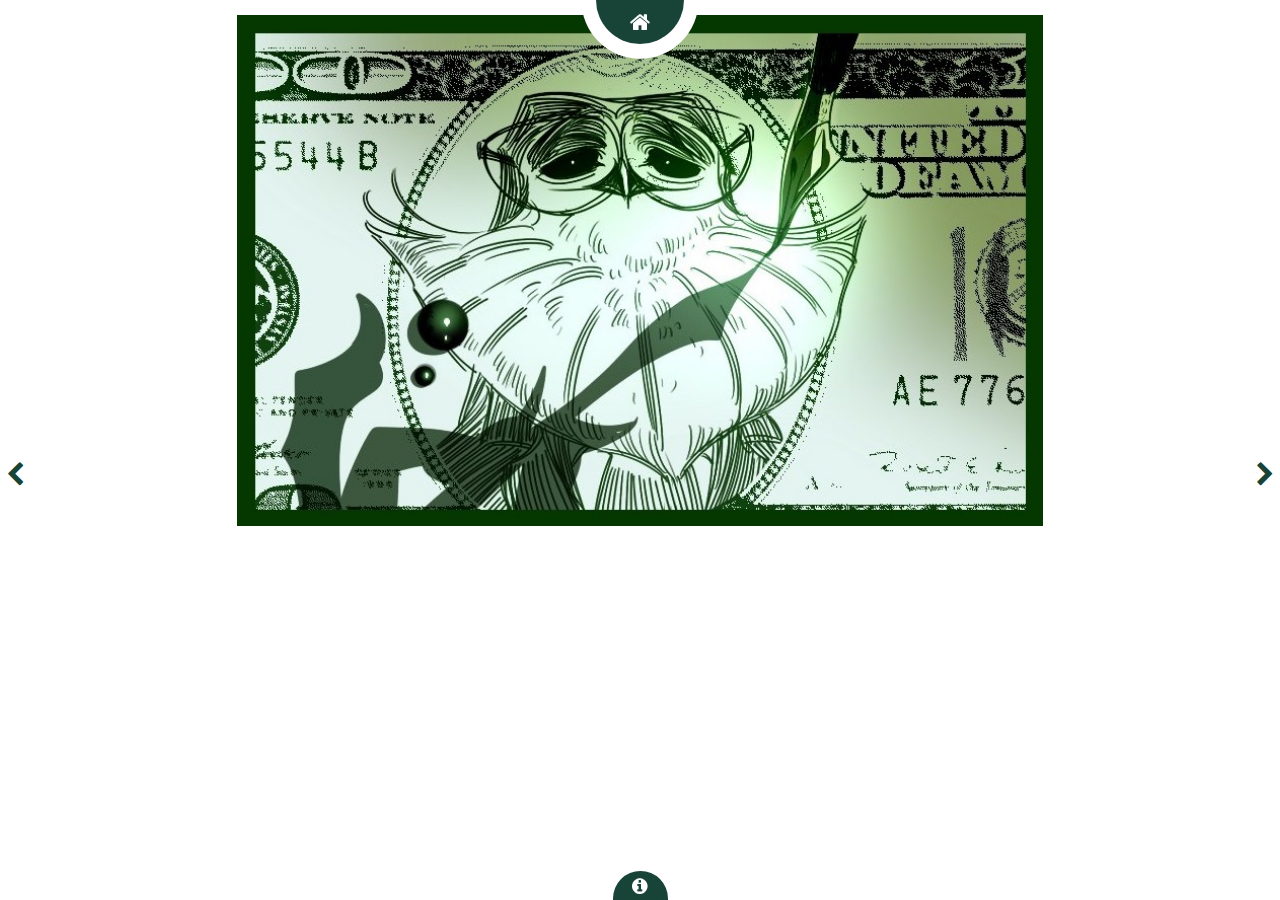
<file: detail1.html>
<!DOCTYPE HTML>
<!--
	Radius by TEMPLATED
	templated.co @templatedco
	Released for free under the Creative Commons Attribution 3.0 license (templated.co/license)
-->
<html>
	<head>
		<title>detail 1</title>
		<meta charset="utf-8" />
		<meta name="viewport" content="width=device-width, initial-scale=1" />
		<link rel="stylesheet" href="assets/css/main.css" />
	</head>
	<body>

		<!-- Header -->
			<header id="header" class="preview">
				<div class="inner">
					<div class="content">
						<h1>박지수</h1>
						<h2>메일로 연락해주세요. gpg1127@gmail.com</h2>
					</div>
					<a href="index.html" class="button hidden"><span>Let's Go</span></a>
				</div>
			</header>

		<!-- Main -->
			<div id="preview">
				<div class="inner">
					<div class="image fit">
						<img src="images/pic05.jpg" alt="" />
					</div>
					<div class="content">
						<header>
							<h2> </h2>
						</header>
						<p> </p>
					</div>
				</div>
				<a href="detail1.html" class="nav previous"><span class="fa fa-chevron-left"></span></a>
				<a href="detail2.html" class="nav next"><span class="fa fa-chevron-right"></span></a>
			</div>

		<!-- Footer -->
			<footer id="footer">
				<a href="#" class="info fa fa-info-circle"><span>About</span></a>
				<div class="inner">
					<div class="content">
						<h3>Vestibulum hendrerit tortor id gravida</h3>
						<p>In tempor porttitor nisl non elementum. Nulla ipsum ipsum, feugiat vitae vehicula vitae, imperdiet sed risus. Fusce sed dictum neque, id auctor felis. Praesent luctus sagittis viverra. Nulla erat nibh, fermentum quis enim ac, ultrices euismod augue. Proin ligula nibh, pretium at enim eget, tempor feugiat nulla.</p>
					</div>
					<div class="copyright">
						<h3>Follow me</h3>
						<ul class="icons">
							<li><a href="#" class="icon fa-twitter"><span class="label">Twitter</span></a></li>
							<li><a href="#" class="icon fa-facebook"><span class="label">Facebook</span></a></li>
							<li><a href="#" class="icon fa-instagram"><span class="label">Instagram</span></a></li>
							<li><a href="#" class="icon fa-dribbble"><span class="label">Dribbble</span></a></li>
						</ul>
						&copy; Untitled. Design: <a href="https://templated.co">TEMPLATED</a>. Images: <a href="https://unsplash.com/">Unsplash</a>.
					</div>
				</div>
			</footer>

		<!-- Scripts -->
			<script src="assets/js/jquery.min.js"></script>
			<script src="assets/js/skel.min.js"></script>
			<script src="assets/js/util.js"></script>
			<script src="assets/js/main.js"></script>

	</body>
</html>
</file>
<file: assets/css/main.css>
@import url(font-awesome.min.css);
@import url(https://fonts.googleapis.com/css?family=Pattaya|Work+Sans:400,200,300);

/*
	Radius by TEMPLATED
	templated.co @templatedco
	Released for free under the Creative Commons Attribution 3.0 license (templated.co/license)
*/

/* Reset */

	html, body, div, span, applet, object, iframe, h1, h2, h3, h4, h5, h6, p, blockquote, pre, a, abbr, acronym, address, big, cite, code, del, dfn, em, img, ins, kbd, q, s, samp, small, strike, strong, sub, sup, tt, var, b, u, i, center, dl, dt, dd, ol, ul, li, fieldset, form, label, legend, table, caption, tbody, tfoot, thead, tr, th, td, article, aside, canvas, details, embed, figure, figcaption, footer, header, hgroup, menu, nav, output, ruby, section, summary, time, mark, audio, video {
		margin: 0;
		padding: 0;
		border: 0;
		font-size: 100%;
		font: inherit;
		vertical-align: baseline;
	}

	article, aside, details, figcaption, figure, footer, header, hgroup, menu, nav, section {
		display: block;
	}

	body {
		line-height: 1;
	}

	ol, ul {
		list-style: none;
	}

	blockquote, q {
		quotes: none;
	}

	blockquote:before, blockquote:after, q:before, q:after {
		content: '';
		content: none;
	}

	table {
		border-collapse: collapse;
		border-spacing: 0;
	}

	body {
		-webkit-text-size-adjust: none;
	}

/* Box Model */

	*, *:before, *:after {
		-moz-box-sizing: border-box;
		-webkit-box-sizing: border-box;
		box-sizing: border-box;
	}

/* Basic */

	@-ms-viewport {
		width: device-width;
	}

	@media screen and (max-width: 480px) {

		html, body {
			min-width: 320px;
		}

	}

	body {
		background: #fff;
	}

		body.is-loading *, body.is-loading *:before, body.is-loading *:after {
			-moz-animation: none !important;
			-webkit-animation: none !important;
			-ms-animation: none !important;
			animation: none !important;
			-moz-transition: none !important;
			-webkit-transition: none !important;
			-ms-transition: none !important;
			transition: none !important;
		}

/* Type */

	body {
		background-color: #fff;
		color: #444;
	}

	body, input, select, textarea {
		font-family: "Work Sans", sans-serif;
		font-size: 13pt;
		font-weight: 300;
		line-height: 1.65;
	}

		@media screen and (max-width: 1680px) {

			body, input, select, textarea {
				font-size: 11pt;
			}

		}

		@media screen and (max-width: 1280px) {

			body, input, select, textarea {
				font-size: 11pt;
			}

		}

		@media screen and (max-width: 980px) {

			body, input, select, textarea {
				font-size: 12pt;
			}

		}

		@media screen and (max-width: 736px) {

			body, input, select, textarea {
				font-size: 12pt;
			}

		}

		@media screen and (max-width: 480px) {

			body, input, select, textarea {
				font-size: 12pt;
			}

		}

	a {
		text-decoration: underline;
		outline: 0;
	}

		a:hover {
			text-decoration: none;
		}

	strong, b {
		font-weight: 300;
	}

	em, i {
		font-style: italic;
	}

	p {
		margin: 0 0 2em 0;
	}

	h1, h2, h3, h4, h5, h6 {
		font-weight: 300;
		line-height: 1.5;
		margin: 0 0 1em 0;
	}

		h1 a, h2 a, h3 a, h4 a, h5 a, h6 a {
			color: inherit;
			text-decoration: none;
		}

	h2 {
		font-size: 1.75em;
	}

	h3 {
		font-size: 1.35em;
	}

	h4 {
		font-size: 1.1em;
	}

	h5 {
		font-size: 0.9em;
	}

	h6 {
		font-size: 0.7em;
	}

	sub {
		font-size: 0.8em;
		position: relative;
		top: 0.5em;
	}

	sup {
		font-size: 0.8em;
		position: relative;
		top: -0.5em;
	}

	blockquote {
		border-left: solid 4px;
		font-style: italic;
		margin: 0 0 2em 0;
		padding: 0.5em 0 0.5em 2em;
	}

	code {
		border-radius: 0px;
		border: solid 1px;
		font-family: "Courier New", monospace;
		font-size: 0.9em;
		margin: 0 0.25em;
		padding: 0.25em 0.65em;
	}

	pre {
		-webkit-overflow-scrolling: touch;
		font-family: "Courier New", monospace;
		font-size: 0.9em;
		margin: 0 0 2em 0;
	}

		pre code {
			display: block;
			line-height: 1.75;
			padding: 1em 1.5em;
			overflow-x: auto;
		}

	hr {
		border: 0;
		border-bottom: solid 1px;
		margin: 2em 0;
	}

		hr.major {
			margin: 3em 0;
		}

	.align-left {
		text-align: left;
	}

	.align-center {
		text-align: center;
	}

	.align-right {
		text-align: right;
	}

	input, select, textarea {
		color: #555;
	}

	a {
		color: #184437;
	}

	strong, b {
		color: #555;
	}

	h1, h2, h3, h4, h5, h6 {
		color: #555;
	}

	blockquote {
		border-left-color: rgba(144, 144, 144, 0.25);
	}

	code {
		background: rgba(144, 144, 144, 0.075);
		border-color: rgba(144, 144, 144, 0.25);
	}

	hr {
		border-bottom-color: rgba(144, 144, 144, 0.25);
	}

/* Box */

	.box {
		border-radius: 0px;
		border: solid 1px;
		margin-bottom: 2em;
		padding: 1.5em;
	}

		.box > :last-child,
		.box > :last-child > :last-child,
		.box > :last-child > :last-child > :last-child {
			margin-bottom: 0;
		}

		.box.alt {
			border: 0;
			border-radius: 0;
			padding: 0;
		}

	.box {
		border-color: rgba(144, 144, 144, 0.25);
	}

/* Button */

	input[type="submit"],
	input[type="reset"],
	input[type="button"],
	button,
	.button {
		-moz-appearance: none;
		-webkit-appearance: none;
		-ms-appearance: none;
		appearance: none;
		-moz-transition: background-color 0.2s ease-in-out, color 0.2s ease-in-out;
		-webkit-transition: background-color 0.2s ease-in-out, color 0.2s ease-in-out;
		-ms-transition: background-color 0.2s ease-in-out, color 0.2s ease-in-out;
		transition: background-color 0.2s ease-in-out, color 0.2s ease-in-out;
		border-radius: 0px;
		border: 0;
		cursor: pointer;
		display: inline-block;
		font-weight: 300;
		height: 2.85em;
		line-height: 2.95em;
		padding: 0 2.5em;
		text-align: center;
		text-decoration: none;
		white-space: nowrap;
	}

		input[type="submit"].icon,
		input[type="reset"].icon,
		input[type="button"].icon,
		button.icon,
		.button.icon {
			padding-left: 1.35em;
		}

			input[type="submit"].icon:before,
			input[type="reset"].icon:before,
			input[type="button"].icon:before,
			button.icon:before,
			.button.icon:before {
				margin-right: 0.5em;
			}

		input[type="submit"].alt,
		input[type="reset"].alt,
		input[type="button"].alt,
		button.alt,
		.button.alt {
			background: #FFF;
			color: #184437;
		}

		input[type="submit"].fit,
		input[type="reset"].fit,
		input[type="button"].fit,
		button.fit,
		.button.fit {
			display: block;
			margin: 0 0 1em 0;
			width: 100%;
		}

		input[type="submit"].small,
		input[type="reset"].small,
		input[type="button"].small,
		button.small,
		.button.small {
			font-size: 0.8em;
		}

		input[type="submit"].big,
		input[type="reset"].big,
		input[type="button"].big,
		button.big,
		.button.big {
			font-size: 1.35em;
		}

		input[type="submit"].disabled, input[type="submit"]:disabled,
		input[type="reset"].disabled,
		input[type="reset"]:disabled,
		input[type="button"].disabled,
		input[type="button"]:disabled,
		button.disabled,
		button:disabled,
		.button.disabled,
		.button:disabled {
			-moz-pointer-events: none;
			-webkit-pointer-events: none;
			-ms-pointer-events: none;
			pointer-events: none;
			opacity: 0.25;
		}

		@media screen and (max-width: 480px) {

			input[type="submit"],
			input[type="reset"],
			input[type="button"],
			button,
			.button {
				padding: 0;
			}

		}

/* Form */

	form {
		margin: 0 0 2em 0;
	}

	label {
		display: block;
		font-size: 0.9em;
		font-weight: 300;
		margin: 0 0 1em 0;
	}

	input[type="text"],
	input[type="password"],
	input[type="email"],
	select,
	textarea {
		-moz-appearance: none;
		-webkit-appearance: none;
		-ms-appearance: none;
		appearance: none;
		border-radius: 0px;
		border: none;
		border: solid 1px;
		color: inherit;
		display: block;
		outline: 0;
		padding: 0 1em;
		text-decoration: none;
		width: 100%;
	}

		input[type="text"]:invalid,
		input[type="password"]:invalid,
		input[type="email"]:invalid,
		select:invalid,
		textarea:invalid {
			box-shadow: none;
		}

	.select-wrapper {
		text-decoration: none;
		display: block;
		position: relative;
	}

		.select-wrapper:before {
			-moz-osx-font-smoothing: grayscale;
			-webkit-font-smoothing: antialiased;
			font-family: FontAwesome;
			font-style: normal;
			font-weight: normal;
			text-transform: none !important;
		}

		.select-wrapper:before {
			content: '\f078';
			display: block;
			height: 2.75em;
			line-height: 2.75em;
			pointer-events: none;
			position: absolute;
			right: 0;
			text-align: center;
			top: 0;
			width: 2.75em;
		}

		.select-wrapper select::-ms-expand {
			display: none;
		}

	input[type="text"],
	input[type="password"],
	input[type="email"],
	select {
		height: 2.75em;
	}

	textarea {
		padding: 0.75em 1em;
	}

	input[type="checkbox"],
	input[type="radio"] {
		-moz-appearance: none;
		-webkit-appearance: none;
		-ms-appearance: none;
		appearance: none;
		display: block;
		float: left;
		margin-right: -2em;
		opacity: 0;
		width: 1em;
		z-index: -1;
	}

		input[type="checkbox"] + label,
		input[type="radio"] + label {
			text-decoration: none;
			cursor: pointer;
			display: inline-block;
			font-size: 1em;
			font-weight: 300;
			padding-left: 2.4em;
			padding-right: 0.75em;
			position: relative;
		}

			input[type="checkbox"] + label:before,
			input[type="radio"] + label:before {
				-moz-osx-font-smoothing: grayscale;
				-webkit-font-smoothing: antialiased;
				font-family: FontAwesome;
				font-style: normal;
				font-weight: normal;
				text-transform: none !important;
			}

			input[type="checkbox"] + label:before,
			input[type="radio"] + label:before {
				border-radius: 0px;
				border: solid 1px;
				content: '';
				display: inline-block;
				height: 1.65em;
				left: 0;
				line-height: 1.58125em;
				position: absolute;
				text-align: center;
				top: 0;
				width: 1.65em;
			}

		input[type="checkbox"]:checked + label:before,
		input[type="radio"]:checked + label:before {
			content: '\f00c';
		}

	input[type="checkbox"] + label:before {
		border-radius: 0px;
	}

	input[type="radio"] + label:before {
		border-radius: 100%;
	}

	::-webkit-input-placeholder {
		opacity: 1.0;
	}

	:-moz-placeholder {
		opacity: 1.0;
	}

	::-moz-placeholder {
		opacity: 1.0;
	}

	:-ms-input-placeholder {
		opacity: 1.0;
	}

	.formerize-placeholder {
		opacity: 1.0;
	}

	label {
		color: #555;
	}

	input[type="text"],
	input[type="password"],
	input[type="email"],
	select,
	textarea {
		background: rgba(144, 144, 144, 0.075);
		border-color: rgba(144, 144, 144, 0.25);
	}

		input[type="text"]:focus,
		input[type="password"]:focus,
		input[type="email"]:focus,
		select:focus,
		textarea:focus {
			border-color: #184437;
			box-shadow: 0 0 0 1px #184437;
		}

	.select-wrapper:before {
		color: rgba(144, 144, 144, 0.25);
	}

	input[type="checkbox"] + label,
	input[type="radio"] + label {
		color: #444;
	}

		input[type="checkbox"] + label:before,
		input[type="radio"] + label:before {
			background: rgba(144, 144, 144, 0.075);
			border-color: rgba(144, 144, 144, 0.25);
		}

	input[type="checkbox"]:checked + label:before,
	input[type="radio"]:checked + label:before {
		background-color: #184437;
		border-color: #184437;
		color: #ffffff;
	}

	input[type="checkbox"]:focus + label:before,
	input[type="radio"]:focus + label:before {
		border-color: #184437;
		box-shadow: 0 0 0 1px #184437;
	}

	::-webkit-input-placeholder {
		color: #bbb !important;
	}

	:-moz-placeholder {
		color: #bbb !important;
	}

	::-moz-placeholder {
		color: #bbb !important;
	}

	:-ms-input-placeholder {
		color: #bbb !important;
	}

	.formerize-placeholder {
		color: #bbb !important;
	}

/* Icon */

	.icon {
		text-decoration: none;
		border-bottom: none;
		position: relative;
	}

		.icon:before {
			-moz-osx-font-smoothing: grayscale;
			-webkit-font-smoothing: antialiased;
			font-family: FontAwesome;
			font-style: normal;
			font-weight: normal;
			text-transform: none !important;
		}

		.icon > .label {
			display: none;
		}

/* Image */

	.image {
		border-radius: 0px;
		border: 0;
		display: inline-block;
		position: relative;
	}

		.image img {
			border-radius: 0px;
			display: block;
		}

		.image.left, .image.right {
			max-width: 40%;
		}

			.image.left img, .image.right img {
				width: 100%;
			}

		.image.left {
			float: left;
			margin: 0 1.5em 1em 0;
			top: 0.25em;
		}

		.image.right {
			float: right;
			margin: 0 0 1em 1.5em;
			top: 0.25em;
		}

		.image.fit {
			display: block;
			margin: 0 0 2em 0;
			width: 100%;
		}

			.image.fit img {
				width: 100%;
			}

		.image.main {
			display: block;
			margin: 0 0 3em 0;
			width: 100%;
		}

			.image.main img {
				width: 100%;
			}

/* List */

	ol {
		list-style: decimal;
		margin: 0 0 2em 0;
		padding-left: 1.25em;
	}

		ol li {
			padding-left: 0.25em;
		}

	ul {
		list-style: disc;
		margin: 0 0 2em 0;
		padding-left: 1em;
	}

		ul li {
			padding-left: 0.5em;
		}

		ul.alt {
			list-style: none;
			padding-left: 0;
		}

			ul.alt li {
				border-top: solid 1px;
				padding: 0.5em 0;
			}

				ul.alt li:first-child {
					border-top: 0;
					padding-top: 0;
				}

		ul.icons {
			cursor: default;
			list-style: none;
			padding-left: 0;
		}

			ul.icons li {
				display: inline-block;
				padding: 0 1em 0 0;
			}

				ul.icons li:last-child {
					padding-right: 0;
				}

				ul.icons li .icon:before {
					font-size: 2em;
				}

		ul.actions {
			cursor: default;
			list-style: none;
			padding-left: 0;
		}

			ul.actions li {
				display: inline-block;
				padding: 0 1em 0 0;
				vertical-align: middle;
			}

				ul.actions li:last-child {
					padding-right: 0;
				}

			ul.actions.small li {
				padding: 0 0.5em 0 0;
			}

			ul.actions.vertical li {
				display: block;
				padding: 1em 0 0 0;
			}

				ul.actions.vertical li:first-child {
					padding-top: 0;
				}

				ul.actions.vertical li > * {
					margin-bottom: 0;
				}

			ul.actions.vertical.small li {
				padding: 0.5em 0 0 0;
			}

				ul.actions.vertical.small li:first-child {
					padding-top: 0;
				}

			ul.actions.fit {
				display: table;
				margin-left: -1em;
				padding: 0;
				table-layout: fixed;
				width: calc(100% + 1em);
			}

				ul.actions.fit li {
					display: table-cell;
					padding: 0 0 0 1em;
				}

					ul.actions.fit li > * {
						margin-bottom: 0;
					}

				ul.actions.fit.small {
					margin-left: -0.5em;
					width: calc(100% + 0.5em);
				}

					ul.actions.fit.small li {
						padding: 0 0 0 0.5em;
					}

			@media screen and (max-width: 480px) {

				ul.actions {
					margin: 0 0 2em 0;
				}

					ul.actions li {
						padding: 1em 0 0 0;
						display: block;
						text-align: center;
						width: 100%;
					}

						ul.actions li:first-child {
							padding-top: 0;
						}

						ul.actions li > * {
							width: 100%;
							margin: 0 !important;
						}

							ul.actions li > *.icon:before {
								margin-left: -2em;
							}

					ul.actions.small li {
						padding: 0.5em 0 0 0;
					}

						ul.actions.small li:first-child {
							padding-top: 0;
						}

			}

	dl {
		margin: 0 0 2em 0;
	}

		dl dt {
			display: block;
			font-weight: 300;
			margin: 0 0 1em 0;
		}

		dl dd {
			margin-left: 2em;
		}

	ul.alt li {
		border-top-color: rgba(144, 144, 144, 0.25);
	}

/* Columns */

	.columns {
		position: relative;
		-moz-column-count: 4;
		-webkit-column-count: 4;
		column-count: 4;
		-moz-column-gap: 1em;
		-webkit-column-gap: 1em;
		column-gap: 1em;
	}

		.columns .image {
			position: relative;
			display: inline-block;
			margin: 0 0 .5em;
			width: 100%;
			overflow: hidden;
		}

			.columns .image img {
				-moz-transition: -moz-transform 0.2s ease-in-out;
				-webkit-transition: -webkit-transform 0.2s ease-in-out;
				-ms-transition: -ms-transform 0.2s ease-in-out;
				transition: transform 0.2s ease-in-out;
				-webkit-backface-visibility: hidden;
				-webkit-transform: translate3D(0, 0, 0);
			}

			.columns .image:hover img {
				-moz-transform: scale(1.1);
				-webkit-transform: scale(1.1);
				-ms-transform: scale(1.1);
				transform: scale(1.1);
			}

		@media screen and (max-width: 736px) {

			.columns {
				-moz-column-count: 2;
				-webkit-column-count: 2;
				column-count: 2;
			}

		}

		@media screen and (max-width: 480px) {

			.columns {
				-moz-column-count: 1;
				-webkit-column-count: 1;
				column-count: 1;
			}

		}

/* Preview */

	#preview {
		position: relative;
		padding: 1em;
	}

		#preview .inner {
			max-width: 70em;
			margin: 0 auto;
		}

		#preview .image {
			margin: 0;
		}

		#preview.vertical .inner {
			display: -ms-flexbox;
			display: -moz-flex;
			display: -webkit-flex;
			display: -ms-flex;
			display: flex;
		}

			#preview.vertical .inner .image {
				-ms-flex: 1 1 calc(100% - 50px);
				flex: 1 1 calc(100% - 50px);
				max-width: 100%;
				width: 50%;
			}

			#preview.vertical .inner .content {
				-ms-flex: 1 1 calc(100% - 50px);
				flex: 1 1 calc(100% - 50px);
				max-width: 100%;
				width: 50%;
			}

		#preview .nav {
			-moz-transition: background-color 0.2s ease-in-out;
			-webkit-transition: background-color 0.2s ease-in-out;
			-ms-transition: background-color 0.2s ease-in-out;
			transition: background-color 0.2s ease-in-out;
			position: fixed;
			height: 2em;
			width: 2em;
			background: #fff;
			border-radius: 100%;
			line-height: 2em;
			top: 50%;
			font-size: 1.75em;
			text-align: center;
			z-index: 10003;
		}

			#preview .nav:hover {
				background: #FFF;
			}

			#preview .nav.previous {
				left: -.4em;
			}

			#preview .nav.next {
				right: -.4em;
			}

		#preview .content {
			padding: 3em 2em;
		}

			#preview .content header h2 {
				font-size: 2.5em;
				color: #184437;
			}

		@media screen and (max-width: 1680px) {

			#preview .inner {
				max-width: 55em;
			}

		}

		@media screen and (max-width: 980px) {

			#preview.vertical .inner {
				-moz-flex-wrap: wrap;
				-webkit-flex-wrap: wrap;
				-ms-flex-wrap: wrap;
				flex-wrap: wrap;
			}

		}

		@media screen and (max-width: 736px) {

			#preview .content {
				padding: 2em;
			}

				#preview .content header h2 {
					font-size: 2em;
				}

		}

/* Section/Article */

	section.special, article.special {
		text-align: center;
	}

	header p {
		position: relative;
		margin: 0 0 1.5em 0;
	}

	header h2 + p {
		font-size: 1.25em;
		margin-top: -1em;
	}

	header h3 + p {
		font-size: 1.1em;
		margin-top: -0.8em;
	}

	header h4 + p,
	header h5 + p,
	header h6 + p {
		font-size: 0.9em;
		margin-top: -0.6em;
	}

	header p {
		color: #bbb;
	}

/* Table */

	.table-wrapper {
		-webkit-overflow-scrolling: touch;
		overflow-x: auto;
	}

	table {
		margin: 0 0 2em 0;
		width: 100%;
	}

		table tbody tr {
			border: solid 1px;
			border-left: 0;
			border-right: 0;
		}

		table td {
			padding: 0.75em 0.75em;
		}

		table th {
			font-size: 0.9em;
			font-weight: 300;
			padding: 0 0.75em 0.75em 0.75em;
			text-align: left;
		}

		table thead {
			border-bottom: solid 2px;
		}

		table tfoot {
			border-top: solid 2px;
		}

		table.alt {
			border-collapse: separate;
		}

			table.alt tbody tr td {
				border: solid 1px;
				border-left-width: 0;
				border-top-width: 0;
			}

				table.alt tbody tr td:first-child {
					border-left-width: 1px;
				}

			table.alt tbody tr:first-child td {
				border-top-width: 1px;
			}

			table.alt thead {
				border-bottom: 0;
			}

			table.alt tfoot {
				border-top: 0;
			}

	table tbody tr {
		border-color: rgba(144, 144, 144, 0.25);
	}

		table tbody tr:nth-child(2n + 1) {
			background-color: rgba(144, 144, 144, 0.075);
		}

	table th {
		color: #555;
	}

	table thead {
		border-bottom-color: rgba(144, 144, 144, 0.25);
	}

	table tfoot {
		border-top-color: rgba(144, 144, 144, 0.25);
	}

	table.alt tbody tr td {
		border-color: rgba(144, 144, 144, 0.25);
	}

/* Header */

	#header {
		-moz-transition: background 1s ease-in-out, height 0.2s ease-in-out;
		-webkit-transition: background 1s ease-in-out, height 0.2s ease-in-out;
		-ms-transition: background 1s ease-in-out, height 0.2s ease-in-out;
		transition: background 1s ease-in-out, height 0.2s ease-in-out;
		display: -moz-flex;
		display: -webkit-flex;
		display: -ms-flex;
		display: flex;
		-moz-justify-content: center;
		-webkit-justify-content: center;
		-ms-justify-content: center;
		justify-content: center;
		-moz-align-items: center;
		-webkit-align-items: center;
		-ms-align-items: center;
		align-items: center;
		display: -ms-flexbox;
		-ms-flex-align: center;
		-ms-flex-pack: center;
		background: rgba(254, 254, 254, 0.85);
		position: fixed;
		top: 0;
		width: 100%;
		height: 100vh;
		z-index: 10001;
	}

		#header .inner {
			-moz-transition: height 0.2s ease-in-out, width 0.2s ease-in-out;
			-webkit-transition: height 0.2s ease-in-out, width 0.2s ease-in-out;
			-ms-transition: height 0.2s ease-in-out, width 0.2s ease-in-out;
			transition: height 0.2s ease-in-out, width 0.2s ease-in-out;
			display: -moz-flex;
			display: -webkit-flex;
			display: -ms-flex;
			display: flex;
			-moz-flex-direction: column;
			-webkit-flex-direction: column;
			-ms-flex-direction: column;
			flex-direction: column;
			-moz-justify-content: center;
			-webkit-justify-content: center;
			-ms-justify-content: center;
			justify-content: center;
			-moz-align-items: center;
			-webkit-align-items: center;
			-ms-align-items: center;
			align-items: center;
			display: -ms-flexbox;
			-ms-flex-align: center;
			-ms-flex-pack: center;
			background: #184437;
			border-radius: 100%;
			width: 35em;
			height: 35em;
			padding: 4em;
			text-align: center;
			box-shadow: 0 0 0 1em #FFF;
			cursor: default;
		}

			#header .inner .content {
				-moz-transition: opacity 1s ease-in-out;
				-webkit-transition: opacity 1s ease-in-out;
				-ms-transition: opacity 1s ease-in-out;
				transition: opacity 1s ease-in-out;
				opacity: 1;
			}

				#header .inner .content h1 {
					font-size: 4em;
					font-family: 'Pattaya', sans-serif;
					margin: 0 0 .25em 0;
					color: #fff;
				}

				#header .inner .content h2 {
					font-size: 1.5em;
					color: #fff;
					margin: 0 0 1em 0;
				}

			#header .inner .button {
				-moz-transition: background 1s ease-in-out;
				-webkit-transition: background 1s ease-in-out;
				-ms-transition: background 1s ease-in-out;
				transition: background 1s ease-in-out;
				margin: 0;
				border-radius: 0px;
			}

				#header .inner .button.hidden {
					display: none;
					cursor: pointer;
				}

			#header .inner.hidden {
				display: none;
			}

		#header.hide, #header.preview {
			-moz-transition: background 0.2s ease-in-out, height 1s ease-in-out;
			-webkit-transition: background 0.2s ease-in-out, height 1s ease-in-out;
			-ms-transition: background 0.2s ease-in-out, height 1s ease-in-out;
			transition: background 0.2s ease-in-out, height 1s ease-in-out;
			background: none;
			height: 0;
		}

			#header.hide .inner, #header.preview .inner {
				height: 6em;
				width: 6em;
				padding: 2em;
			}

				#header.hide .inner .content, #header.preview .inner .content {
					opacity: 0;
				}

					#header.hide .inner .content h1, #header.preview .inner .content h1 {
						display: none;
					}

					#header.hide .inner .content h2, #header.preview .inner .content h2 {
						display: none;
					}

			#header.hide .button.big, #header.preview .button.big {
				display: none;
			}

			#header.hide .button.hidden, #header.preview .button.hidden {
				text-decoration: none;
				padding-top: 1.5em;
				padding-left: 0;
				padding-right: 0;
				background: none;
				display: inline-block;
			}

				#header.hide .button.hidden:before, #header.preview .button.hidden:before {
					-moz-osx-font-smoothing: grayscale;
					-webkit-font-smoothing: antialiased;
					font-family: FontAwesome;
					font-style: normal;
					font-weight: normal;
					text-transform: none !important;
				}

				#header.hide .button.hidden:before, #header.preview .button.hidden:before {
					content: '\f015';
					color: #FFF;
					font-size: 1.5em;
				}

				#header.hide .button.hidden span, #header.preview .button.hidden span {
					display: none;
				}

		@media screen and (max-width: 736px) {

			#header .inner {
				width: 25em;
				height: 25em;
				font-size: .75em;
				padding: 3em;
			}

		}

		@media screen and (max-width: 480px) {

			#header .inner {
				width: 26em;
				height: 26em;
				padding: 2em;
				font-size: .65em;
			}

				#header .inner .button {
					padding-left: 2em;
					padding-right: 2em;
				}

		}

/* Main */

	#main {
		padding: 2em;
	}

		#main .inner {
			max-width: 100%;
		}

/* Footer */

	#footer {
		-moz-transition: bottom 0.2s ease;
		-webkit-transition: bottom 0.2s ease;
		-ms-transition: bottom 0.2s ease;
		transition: bottom 0.2s ease;
		position: fixed;
		bottom: -20em;
		color: #FFF;
		left: 0;
		width: 100%;
		text-align: center;
		z-index: 9999;
	}

		#footer.show {
			bottom: 0;
		}

		#footer .info {
			position: relative;
			display: inline-block;
			text-decoration: none;
			border-radius: 50% 50% 0 0;
			background: #184437;
			width: 3em;
			height: 3em;
			margin-bottom: -1.75em;
			color: #FFF;
			font-size: 1.25em;
			padding-top: .35em;
		}

			#footer .info span {
				display: none;
			}

		#footer .inner {
			display: -moz-flex;
			display: -webkit-flex;
			display: -ms-flex;
			display: flex;
			-moz-justify-content: center;
			-webkit-justify-content: center;
			-ms-justify-content: center;
			justify-content: center;
			-moz-align-items: stretch;
			-webkit-align-items: stretch;
			-ms-align-items: stretch;
			align-items: stretch;
			display: -ms-flexbox;
			-ms-flex-align: center;
			-ms-flex-pack: center;
			position: relative;
			z-index: 10003;
			background: #184437;
			padding: 2em;
			height: 20em;
		}

			#footer .inner .content,
			#footer .inner .copyright {
				width: 50%;
				text-align: left;
				color: rgba(255, 255, 255, 0.75);
				padding: 2em;
				display: inline-block;
			}

				#footer .inner .content h3,
				#footer .inner .copyright h3 {
					color: #FFF;
					font-size: 1.75em;
				}

				#footer .inner .content a,
				#footer .inner .copyright a {
					color: #FFF;
				}

					#footer .inner .content a:hover,
					#footer .inner .copyright a:hover {
						color: rgba(255, 255, 255, 0.75);
					}

				#footer .inner .content p,
				#footer .inner .copyright p {
					margin: 0;
				}

			#footer .inner .copyright ul {
				border-bottom: 1px solid rgba(255, 255, 255, 0.15);
				padding-bottom: 1em;
			}

		@media screen and (max-width: 980px) {

			#footer {
				position: relative;
				bottom: 0;
			}

				#footer .inner {
					height: auto;
					display: block;
				}

					#footer .inner .content,
					#footer .inner .copyright {
						display: block;
						width: 100%;
						text-align: center;
					}

				#footer .info {
					display: none;
				}

		}

		@media screen and (max-width: 480px) {

			#footer .inner {
				padding: 2em;
			}

				#footer .inner .content,
				#footer .inner .copyright {
					padding: 1em;
				}

		}
</file>
